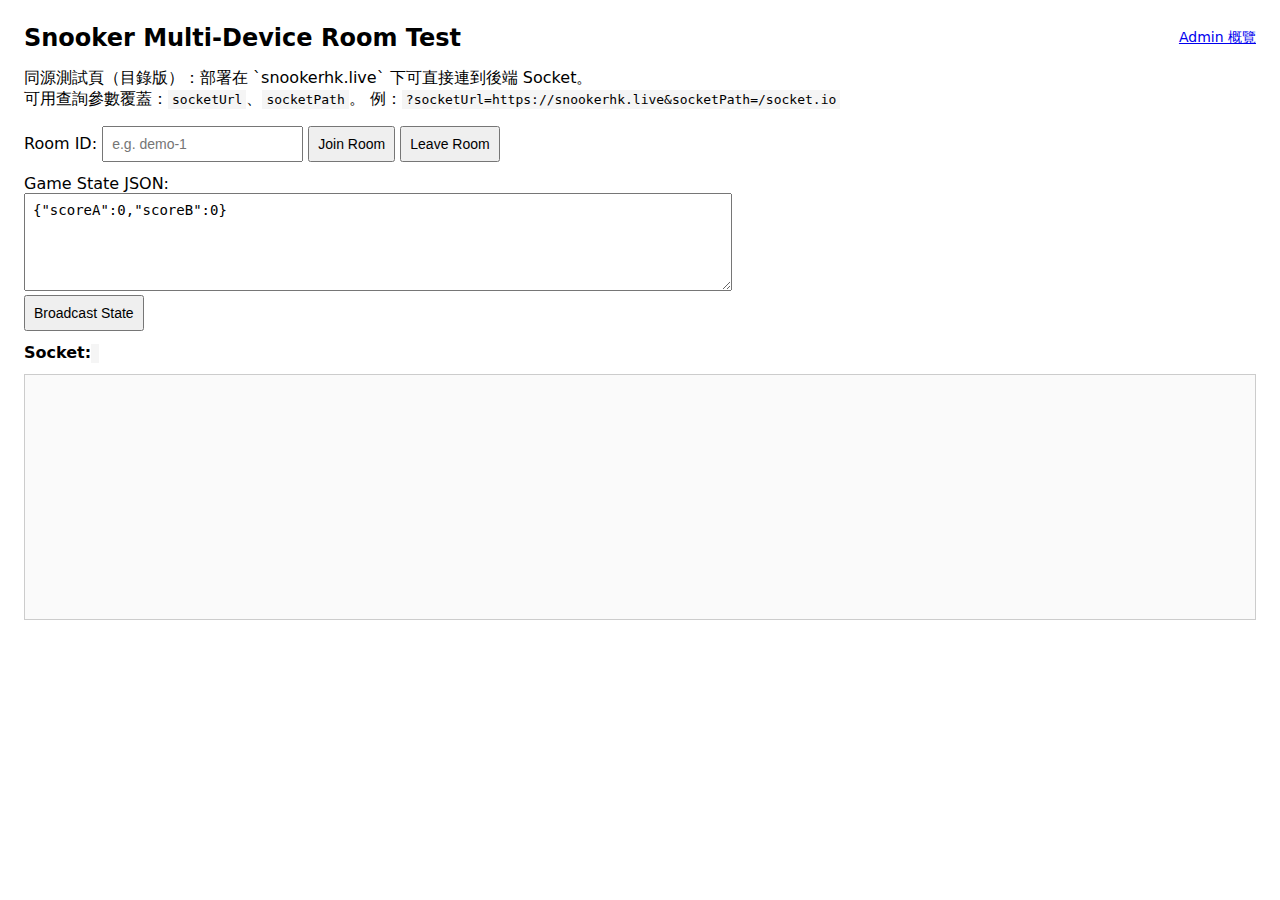
<file: test/index.html>
<!doctype html>
<html>
  <head>
    <meta charset="utf-8" />
    <meta name="viewport" content="width=device-width, initial-scale=1" />
    <title>Snooker Multi-Device Room Test</title>
    <style>
      body { font-family: system-ui, sans-serif; margin: 24px; }
      input, button, textarea { padding: 8px; font-size: 14px; }
      .row { margin-bottom: 12px; }
      #log { border: 1px solid #ccc; padding: 12px; height: 220px; overflow: auto; background: #fafafa; }
      code { background: #f5f5f5; padding: 2px 4px; }
    </style>
    <script src="https://cdn.socket.io/4.7.5/socket.io.min.js" crossorigin="anonymous"></script>
  </head>
  <body>
    <div style="display:flex;justify-content:space-between;align-items:center;margin-bottom:12px;">
      <h2 style="margin:0;">Snooker Multi-Device Room Test</h2>
      <a href="/admin.html" style="font-size:14px;">Admin 概覽</a>
    </div>
    <p>
      同源測試頁（目錄版）：部署在 `snookerhk.live` 下可直接連到後端 Socket。<br />
      可用查詢參數覆蓋：<code>socketUrl</code>、<code>socketPath</code>。
      例：<code>?socketUrl=https://snookerhk.live&socketPath=/socket.io</code>
    </p>

    <div class="row">
      <label>Room ID: <input id="roomId" placeholder="e.g. demo-1" /></label>
      <button id="joinBtn">Join Room</button>
      <button id="leaveBtn">Leave Room</button>
    </div>

    <div class="row">
      <label>Game State JSON:</label><br />
      <textarea id="state" rows="5" cols="80">{"scoreA":0,"scoreB":0}</textarea><br />
      <button id="broadcastBtn">Broadcast State</button>
    </div>

    <div class="row">
      <strong>Socket:</strong> <code id="socketInfo"></code>
    </div>

    <div id="log"></div>

    <script>
      const params = new URLSearchParams(window.location.search);
      const socketUrl = params.get('socketUrl') || window.location.origin;
      const socketPath = params.get('socketPath') || '/socket.io';

      const socket = io(socketUrl, { path: socketPath, transports: ['websocket','polling'] });
      const logEl = document.getElementById('log');
      const sockEl = document.getElementById('socketInfo');
      const roomInput = document.getElementById('roomId');
      const stateInput = document.getElementById('state');

      function log(msg) {
        const time = new Date().toISOString();
        logEl.innerHTML += '[' + time + '] ' + msg + '<br />';
        logEl.scrollTop = logEl.scrollHeight;
      }

      socket.on('connect', () => {
        sockEl.textContent = 'connected (' + socket.id + ') → ' + socketUrl + ' ' + socketPath;
        log('connected: ' + socket.id);
      });
      socket.on('disconnect', (reason) => { log('disconnected: ' + reason); });
      socket.on('connect_error', (err) => { log('connect_error: ' + (err && err.message || String(err))); });
      socket.on('error', (err) => { log('error: ' + (err && err.message || String(err))); });
      socket.on('gameState updated', (st) => { log('received state: ' + JSON.stringify(st)); });

      document.getElementById('joinBtn').onclick = () => {
        const room = roomInput.value.trim();
        if (!room) return alert('Room ID required');
        socket.emit('join room', room);
        log('joined room: ' + room);
      };
      document.getElementById('leaveBtn').onclick = () => {
        const room = roomInput.value.trim();
        if (!room) return alert('Room ID required');
        socket.emit('leave room', room);
        log('left room: ' + room);
      };
      document.getElementById('broadcastBtn').onclick = () => {
        const room = roomInput.value.trim();
        if (!room) return alert('Room ID required');
        let parsed;
        try { parsed = JSON.parse(stateInput.value); } catch { return alert('Invalid JSON'); }
        socket.emit('update gameState', { roomId: room, newState: parsed });
        log('broadcast state: ' + JSON.stringify(parsed));
      };
    </script>
  </body>
  </html>
</file>
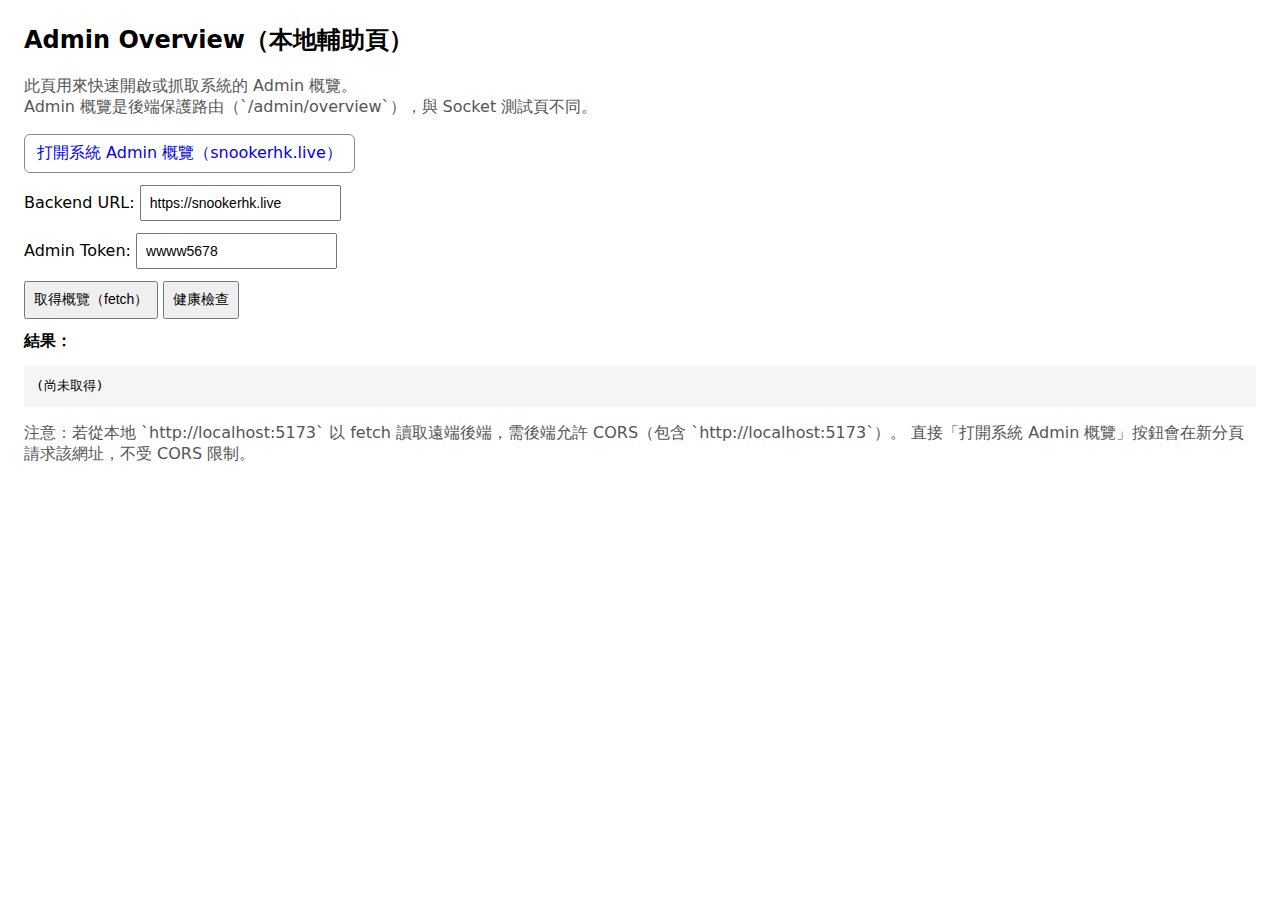
<file: admin.html>
<!doctype html>
<html>
  <head>
    <meta charset="utf-8" />
    <meta name="viewport" content="width=device-width, initial-scale=1" />
    <title>Admin Overview (Local Helper)</title>
    <style>
      body { font-family: system-ui, sans-serif; margin: 24px; }
      input, button, textarea { padding: 8px; font-size: 14px; }
      .row { margin-bottom: 12px; }
      pre { background: #f5f5f5; padding: 12px; overflow: auto; }
      .note { color: #555; }
      a.btn { display:inline-block; padding:8px 12px; border:1px solid #888; border-radius:6px; text-decoration:none; }
    </style>
  </head>
  <body>
    <h2>Admin Overview（本地輔助頁）</h2>
    <p class="note">
      此頁用來快速開啟或抓取系統的 Admin 概覽。<br />
      Admin 概覽是後端保護路由（`/admin/overview`），與 Socket 測試頁不同。
    </p>

    <div class="row">
      <a class="btn" target="_blank" href="https://snookerhk.live/admin/overview?token=wwww5678">打開系統 Admin 概覽（snookerhk.live）</a>
    </div>

    <div class="row">
      <label>Backend URL: <input id="backendUrl" placeholder="https://snookerhk.live" value="https://snookerhk.live" /></label>
    </div>
    <div class="row">
      <label>Admin Token: <input id="token" placeholder="wwww5678" value="wwww5678" /></label>
    </div>
    <div class="row">
      <button id="fetchBtn">取得概覽（fetch）</button>
      <button id="healthBtn">健康檢查</button>
    </div>

    <div class="row">
      <strong>結果：</strong>
      <pre id="output">(尚未取得)</pre>
    </div>

    <p class="note">
      注意：若從本地 `http://localhost:5173` 以 fetch 讀取遠端後端，需後端允許 CORS（包含 `http://localhost:5173`）。
      直接「打開系統 Admin 概覽」按鈕會在新分頁請求該網址，不受 CORS 限制。
    </p>

    <script>
      const out = document.getElementById('output');
      function show(obj) {
        try { out.textContent = JSON.stringify(obj, null, 2); } catch { out.textContent = String(obj); }
      }
      async function getJson(url) {
        const res = await fetch(url, { method: 'GET' });
        const text = await res.text();
        try { return JSON.parse(text); } catch { return { status: res.status, body: text }; }
      }
      document.getElementById('fetchBtn').onclick = async () => {
        const base = document.getElementById('backendUrl').value.trim().replace(/\/$/, '');
        const token = encodeURIComponent(document.getElementById('token').value.trim());
        if (!base) return alert('Backend URL required');
        const url = `${base}/admin/overview?token=${token}`;
        try { const data = await getJson(url); show(data); } catch (e) { show({ error: String(e) }); }
      };
      document.getElementById('healthBtn').onclick = async () => {
        const base = document.getElementById('backendUrl').value.trim().replace(/\/$/, '');
        if (!base) return alert('Backend URL required');
        try {
          const h1 = await getJson(`${base}/health`);
          const h2 = await getJson(`${base}/health/db`);
          show({ health: h1, healthDb: h2 });
        } catch (e) { show({ error: String(e) }); }
      };
    </script>
  </body>
  </html>
</file>
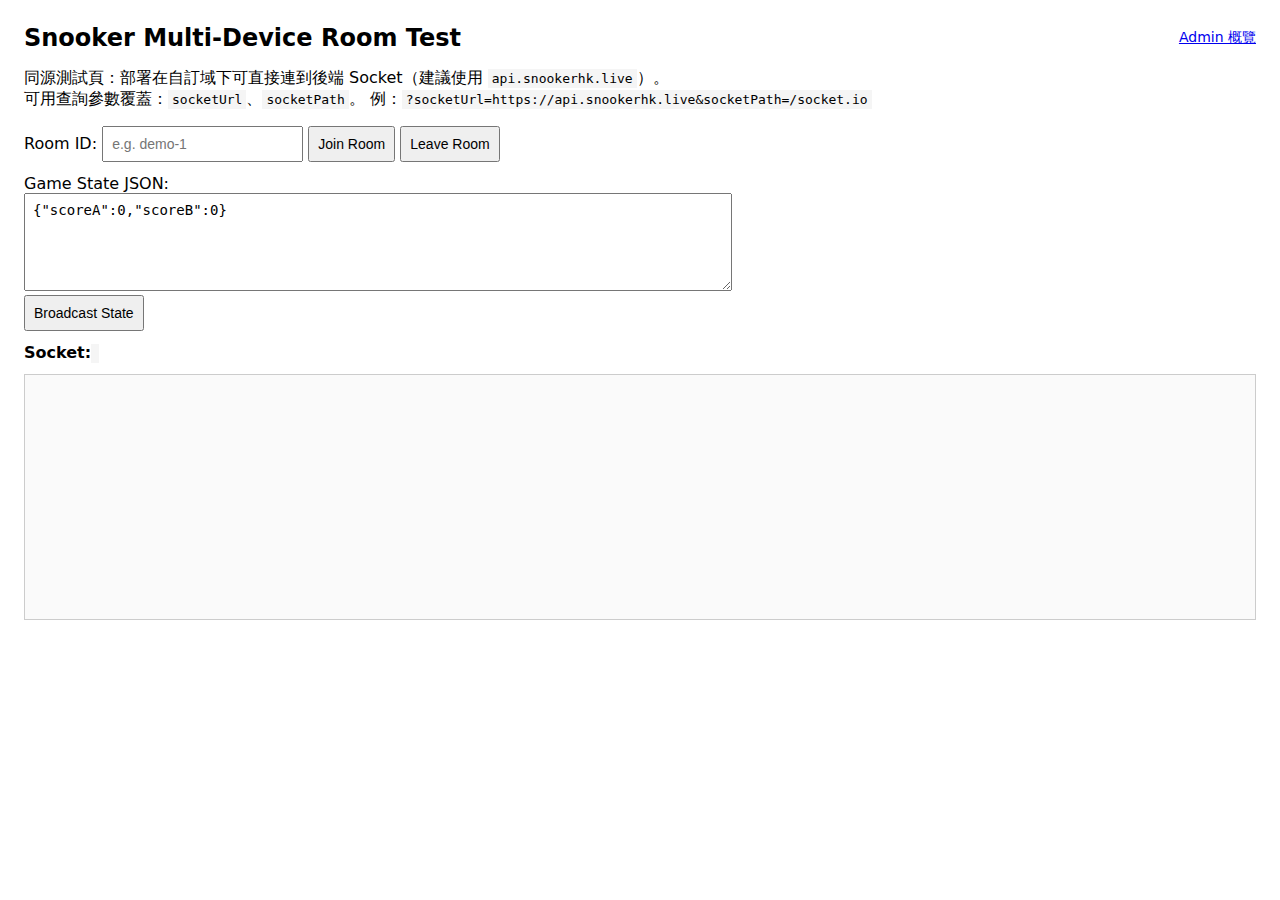
<file: test.html>
<!doctype html>
<html>
  <head>
    <meta charset="utf-8" />
    <meta name="viewport" content="width=device-width, initial-scale=1" />
    <title>Snooker Multi-Device Room Test</title>
    <style>
      body { font-family: system-ui, sans-serif; margin: 24px; }
      input, button, textarea { padding: 8px; font-size: 14px; }
      .row { margin-bottom: 12px; }
      #log { border: 1px solid #ccc; padding: 12px; height: 220px; overflow: auto; background: #fafafa; }
      code { background: #f5f5f5; padding: 2px 4px; }
    </style>
    <script src="https://cdn.socket.io/4.7.5/socket.io.min.js" crossorigin="anonymous"></script>
  </head>
  <body>
    <div style="display:flex;justify-content:space-between;align-items:center;margin-bottom:12px;">
      <h2 style="margin:0;">Snooker Multi-Device Room Test</h2>
      <a href="/admin.html" style="font-size:14px;">Admin 概覽</a>
    </div>
    <p>
      同源測試頁：部署在自訂域下可直接連到後端 Socket（建議使用 <code>api.snookerhk.live</code>）。<br />
      可用查詢參數覆蓋：<code>socketUrl</code>、<code>socketPath</code>。
      例：<code>?socketUrl=https://api.snookerhk.live&socketPath=/socket.io</code>
    </p>

    <div class="row">
      <label>Room ID: <input id="roomId" placeholder="e.g. demo-1" /></label>
      <button id="joinBtn">Join Room</button>
      <button id="leaveBtn">Leave Room</button>
    </div>

    <div class="row">
      <label>Game State JSON:</label><br />
      <textarea id="state" rows="5" cols="80">{"scoreA":0,"scoreB":0}</textarea><br />
      <button id="broadcastBtn">Broadcast State</button>
    </div>

    <div class="row">
      <strong>Socket:</strong> <code id="socketInfo"></code>
    </div>

    <div id="log"></div>

    <script>
      const params = new URLSearchParams(window.location.search);
      const socketUrl = params.get('socketUrl') || window.location.origin;
      const socketPath = params.get('socketPath') || '/socket.io';

      const socket = io(socketUrl, { path: socketPath, transports: ['websocket','polling'] });
      const logEl = document.getElementById('log');
      const sockEl = document.getElementById('socketInfo');
      const roomInput = document.getElementById('roomId');
      const stateInput = document.getElementById('state');

      function log(msg) {
        const time = new Date().toISOString();
        logEl.innerHTML += '[' + time + '] ' + msg + '<br />';
        logEl.scrollTop = logEl.scrollHeight;
      }

      socket.on('connect', () => {
        sockEl.textContent = 'connected (' + socket.id + ') → ' + socketUrl + ' ' + socketPath;
        log('connected: ' + socket.id);
      });
      socket.on('disconnect', (reason) => { log('disconnected: ' + reason); });
      socket.on('connect_error', (err) => { log('connect_error: ' + (err && err.message || String(err))); });
      socket.on('error', (err) => { log('error: ' + (err && err.message || String(err))); });
      socket.on('gameState updated', (st) => { log('received state: ' + JSON.stringify(st)); });

      document.getElementById('joinBtn').onclick = () => {
        const room = roomInput.value.trim();
        if (!room) return alert('Room ID required');
        socket.emit('join room', room);
        log('joined room: ' + room);
      };
      document.getElementById('leaveBtn').onclick = () => {
        const room = roomInput.value.trim();
        if (!room) return alert('Room ID required');
        socket.emit('leave room', room);
        log('left room: ' + room);
      };
      document.getElementById('broadcastBtn').onclick = () => {
        const room = roomInput.value.trim();
        if (!room) return alert('Room ID required');
        let parsed;
        try { parsed = JSON.parse(stateInput.value); } catch { return alert('Invalid JSON'); }
        socket.emit('update gameState', { roomId: room, newState: parsed });
        log('broadcast state: ' + JSON.stringify(parsed));
      };
    </script>
  </body>
</html>
</file>
